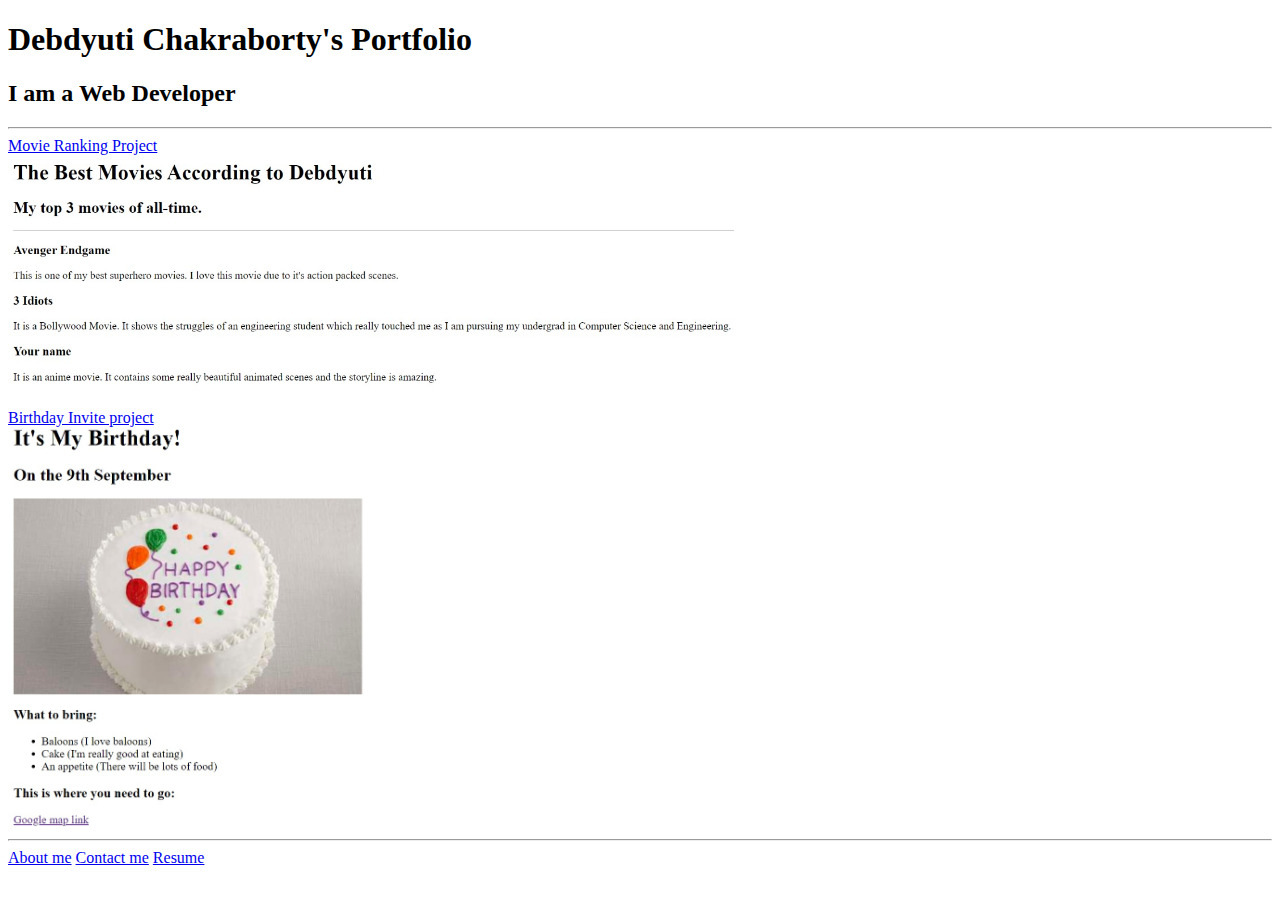
<file: index.html>
<!DOCTYPE HTML>
<html lang="en">
    <head>
        <meta charset="UTF-8">
        <title>MY PROJECTS</title>
    </head>
    <body>
        <h1>Debdyuti Chakraborty's Portfolio</h1>
        <h2>I am a Web Developer</h2>
        <hr />
        <a href="./public/movie-ranking.html">Movie Ranking Project</a>
        <br />
        <img src="./movie ranked project ss.jpg" height="250" /><br />
        <a href="./public/birthday-invite.html">Birthday Invite project</a>
        <br />
        <img src="./Birthday invitation Project ss.jpg" height="400"/>
        <hr />
        <a href="./public/about.html">About me</a>
        <a href="./public/contact.html">Contact me</a>
        <a href="./Resume.html">Resume</a>
    </body>
</html>
</file>
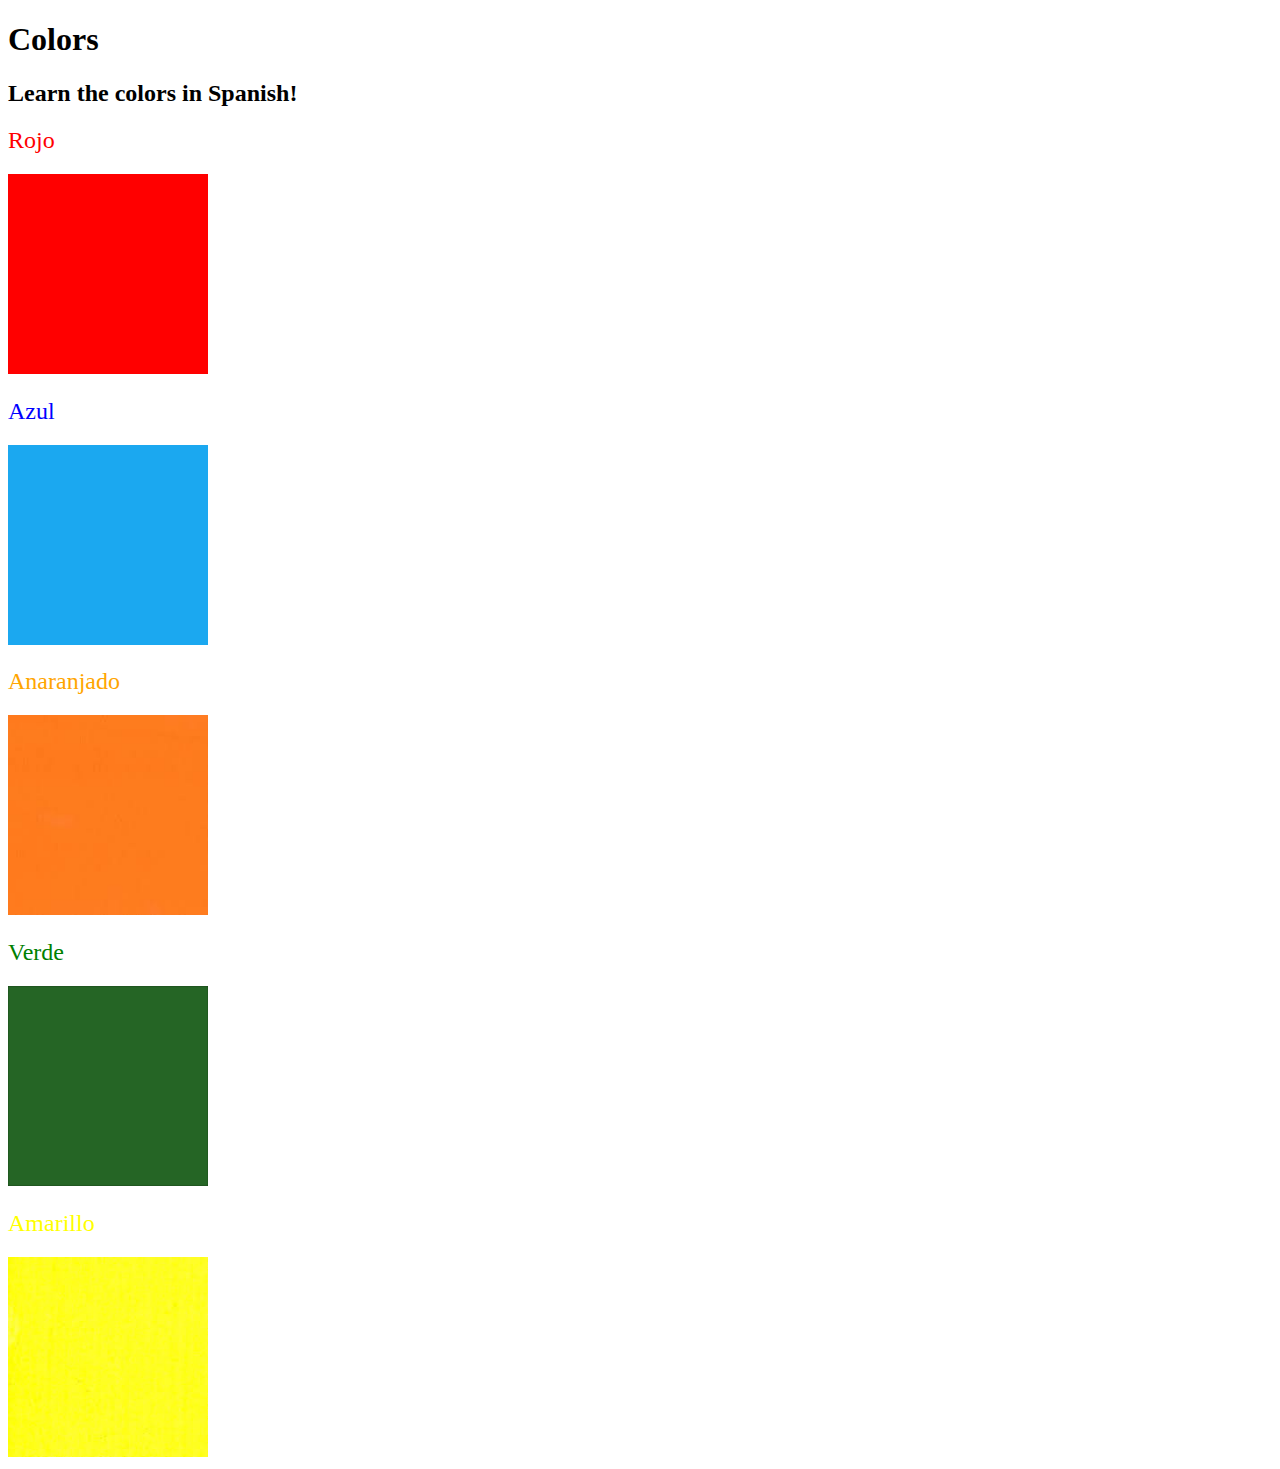
<file: colorvocab.html>
<!DOCTYPE html>
<html lang="en">
  <head>
    <meta charset="UTF-8" />
    <title>Spanish Vocabulary</title>
    <link rel="stylesheet" href="./style.css" />
  </head>

  <body>
    <h1>Colors</h1>
    <h2>Learn the colors in Spanish!</h2>
    <h2 class="color-title" id="red">Rojo</h2>
    <img src="./assets/images/red.png" alt="red" />

    <h2 class="color-title" id="blue">Azul</h2>
    <img src="./assets/images/blue.png" alt="blue" />

    <h2 class="color-title" id="orange">Anaranjado</h2>
    <img src="./assets/images/orange.png" alt="orange" />

    <h2 class="color-title" id="green">Verde</h2>
    <img src="./assets/images/green.png" alt="green" />

    <h2 class="color-title" id="yellow">Amarillo</h2>
    <img src="./assets/images/yellow.png" alt="yellow" />
  </body>
</html>
</file>
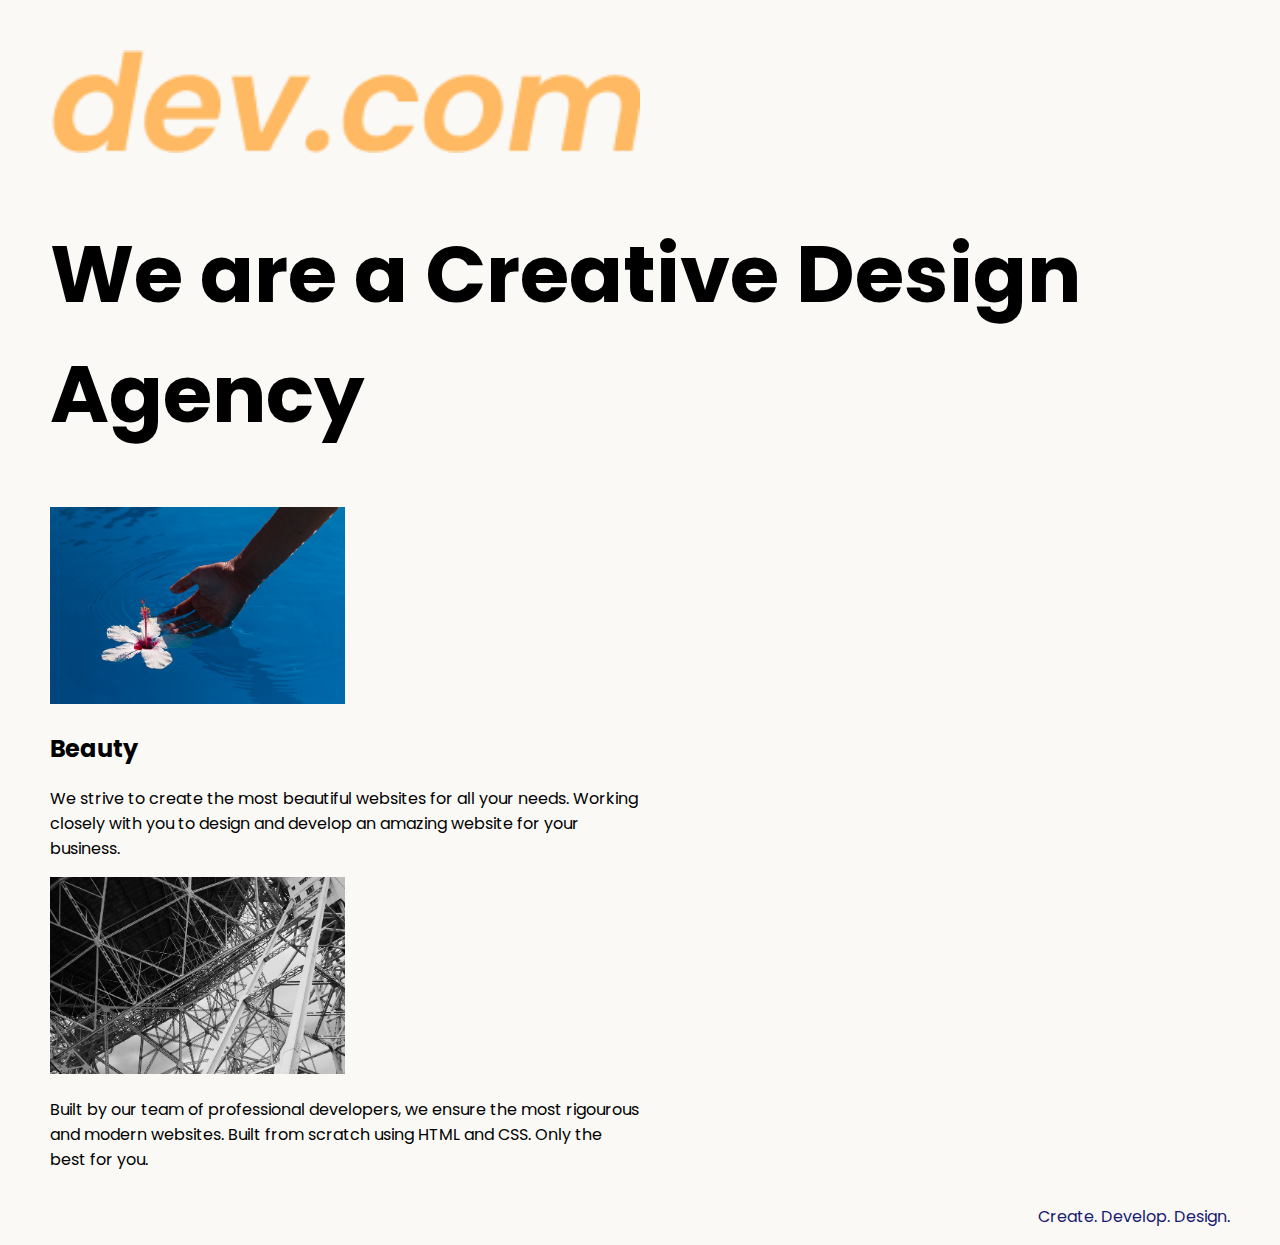
<file: designAgencyProject.html>
<!DOCTYPE html>
<html lang="en">

<head>
  <meta charset="UTF-8">
  <meta name="viewport" content="width=device-width, initial-scale=1.0">
  <title>Agency</title>
  <link rel="stylesheet" href="./designAgencyProj.css">
  <link rel="preconnect" href="https://fonts.googleapis.com">
  <link rel="preconnect" href="https://fonts.gstatic.com" crossorigin>
  <link href="https://fonts.googleapis.com/css2?family=Poppins:wght@400;700&display=swap" rel="stylesheet">
</head>

<body>
  <div class="main">

    <img class="logo" src="./ImgfordesignAgency/images/logo2.png" alt="logo">
    <h1>We are a Creative Design Agency</h1>
    <div class="left card"><img class="tile-image" src="./ImgfordesignAgency/images/beautiful2.jpg" alt="hand and flower in water">

      <h2 class="card-title">Beauty</h2>
      <p class="card-text">We strive to create the most beautiful websites for all your needs. Working closely with you
        to
        design and
        develop an amazing website for your business.</p>
    </div>
    <div class="right card"><img class="tile-image" src="./ImgfordesignAgency/images/construct.jpg" alt="metal structure">
      <p>Built by our team of professional developers, we ensure the most rigourous and modern websites. Built from
        scratch using HTML and CSS. Only the best for you.</p>
    </div>
  </div>
  <footer>
    <p>Create. Develop. Design.</p>
  </footer>
</body>

</html>
</file>
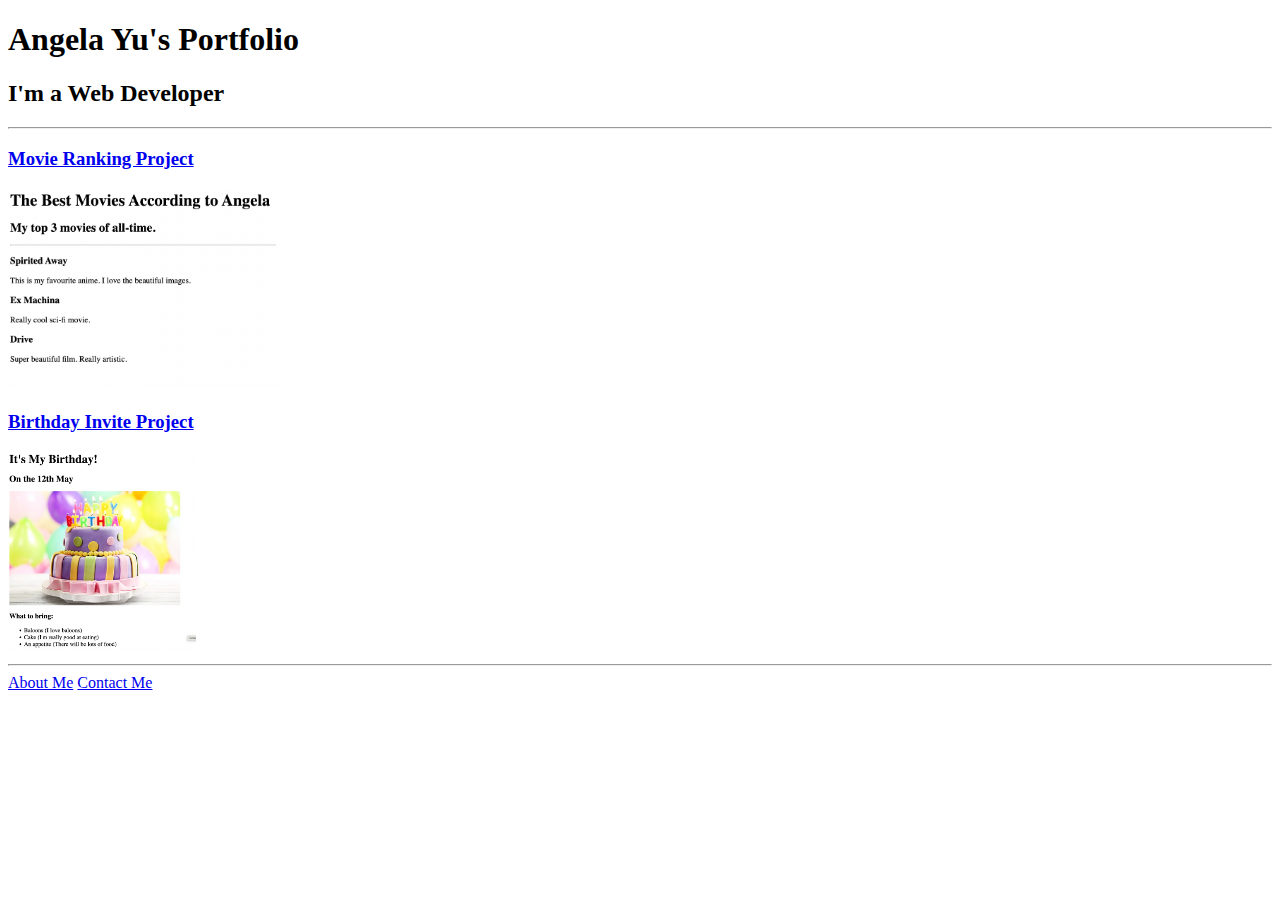
<file: solution.html>
<!DOCTYPE html>
<html lang="en">

<head>
  <meta charset="UTF-8">
  <title>Angela's Portfolio</title>
</head>

<body>
  <h1>Angela Yu's Portfolio</h1>
  <h2>I'm a Web Developer</h2>
  <hr />
  <h3><a href="./public/movie-ranking.html">Movie Ranking Project</a></h3>
  <img src="./assets/images/movie-ranking.png" height="200" alt="movie ranking project preview"/>
  <h3><a href="./public/birthday-invite.html">Birthday Invite Project</a></h3>
  <img src="./assets/images/birthday-invite.png" height="200" alt="birthday invite project preview"/>
  <hr />
  <a href="./public/about.html">About Me</a>
  <a href="./public/contact.html">Contact Me</a>
</body>

</html>
</file>
<file: style.css>
#red{
    color: red;
}
#blue
{
    color: blue;
}
#orange{
    color: orange;
}
#green
{
    color: green;
}
#yellow{
    color: yellow;
}

.color-title{
    font-weight: normal;
}

img{
    height: 200px;
    width: 200px;
}
</file>
<file: designAgencyProj.css>
@media (min-width:600px)
{
  body {
    font-family: "Poppins", sans-serif;
    margin: 50px 50px 0 50px;
    background-color: #faf9f6;
    display: flex;
    flex-direction: column;
    min-height: 95vh;
  }
}
@media (max-width:599px)
{
  body {
    font-family: "Poppins", sans-serif;
    margin: 50px 50px 0 50px;
    background-color: #faf9f6;
    display: flex;
    flex-direction: column;
    min-height: 95vh;
  }

}
.main {
  flex: 1;
}

img{
  display:inline-block;
  width: 50%;
  height: auto;
}
.card{
    display:inline-block;
    height: auto;
    width: 50%;
}
h1 {
  font-size: 5rem;
}

footer {
  text-align: right;
  color: midnightblue;
}
</file>
